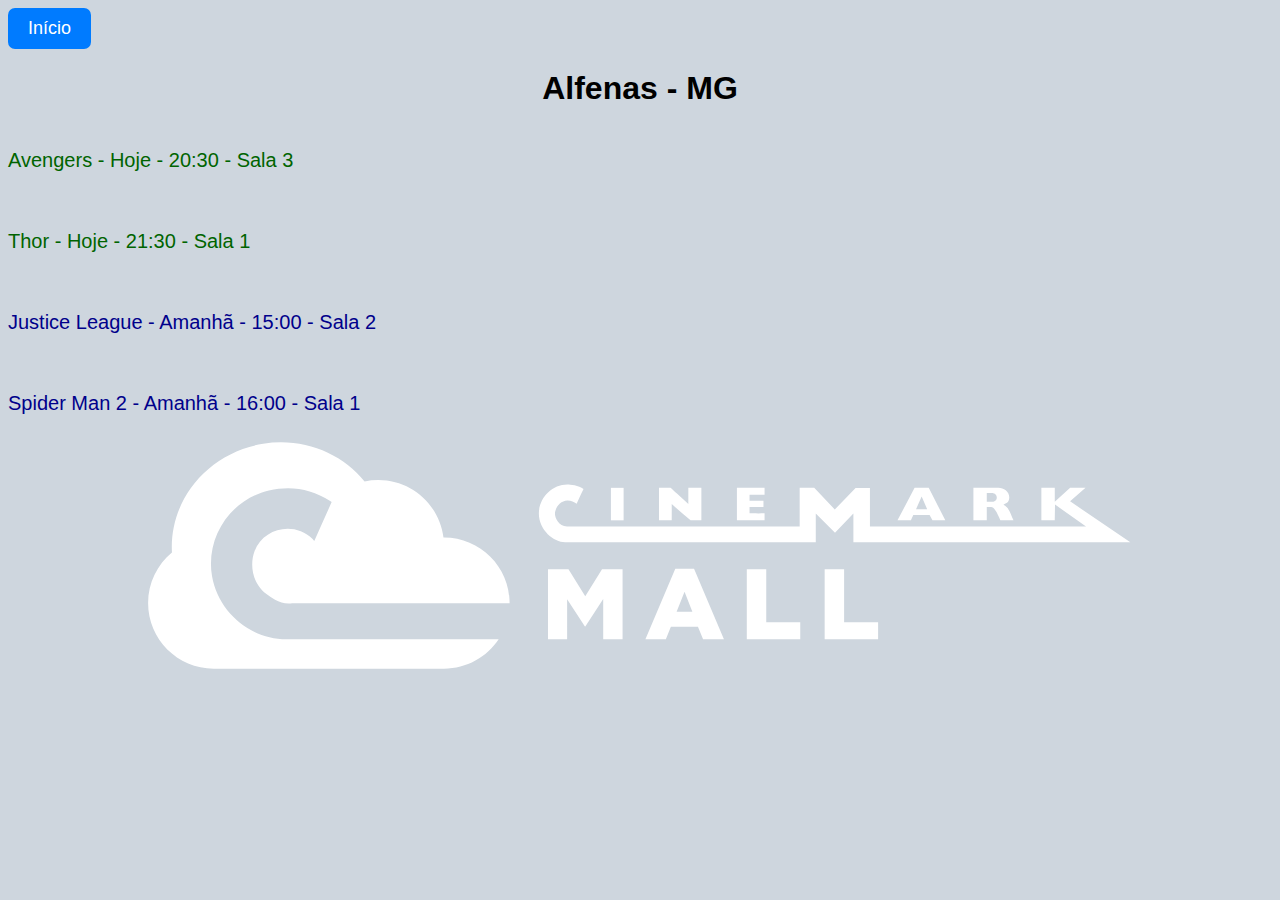
<file: Cidades/alfenas.html>
<!DOCTYPE html>
<html lang="en">
<head>
    <meta charset="UTF-8">
    <meta name="viewport" content="width=device-width, initial-scale=1.0">
    <link rel="stylesheet" href="/CSS/style.css">
    <title>Cine Alfenas</title>

</head>
<body>
    <a class="start" href="index.html">Início</a>
    
    <h1>Alfenas - MG</h1>
    <p class="hoje">Avengers - Hoje - 20:30 - Sala 3</p>
    <br>
    <p class="hoje">Thor - Hoje - 21:30 - Sala 1</p>
    <br>
    <p class="amanha">Justice League - Amanhã - 15:00 - Sala 2</p>
    <br>
    <p class="amanha">Spider Man 2 - Amanhã - 16:00 - Sala 1</p>
    
    <img src="/Images/cinemark-logo.svg" alt="cinemark-logo">
</body>
</html>
</file>
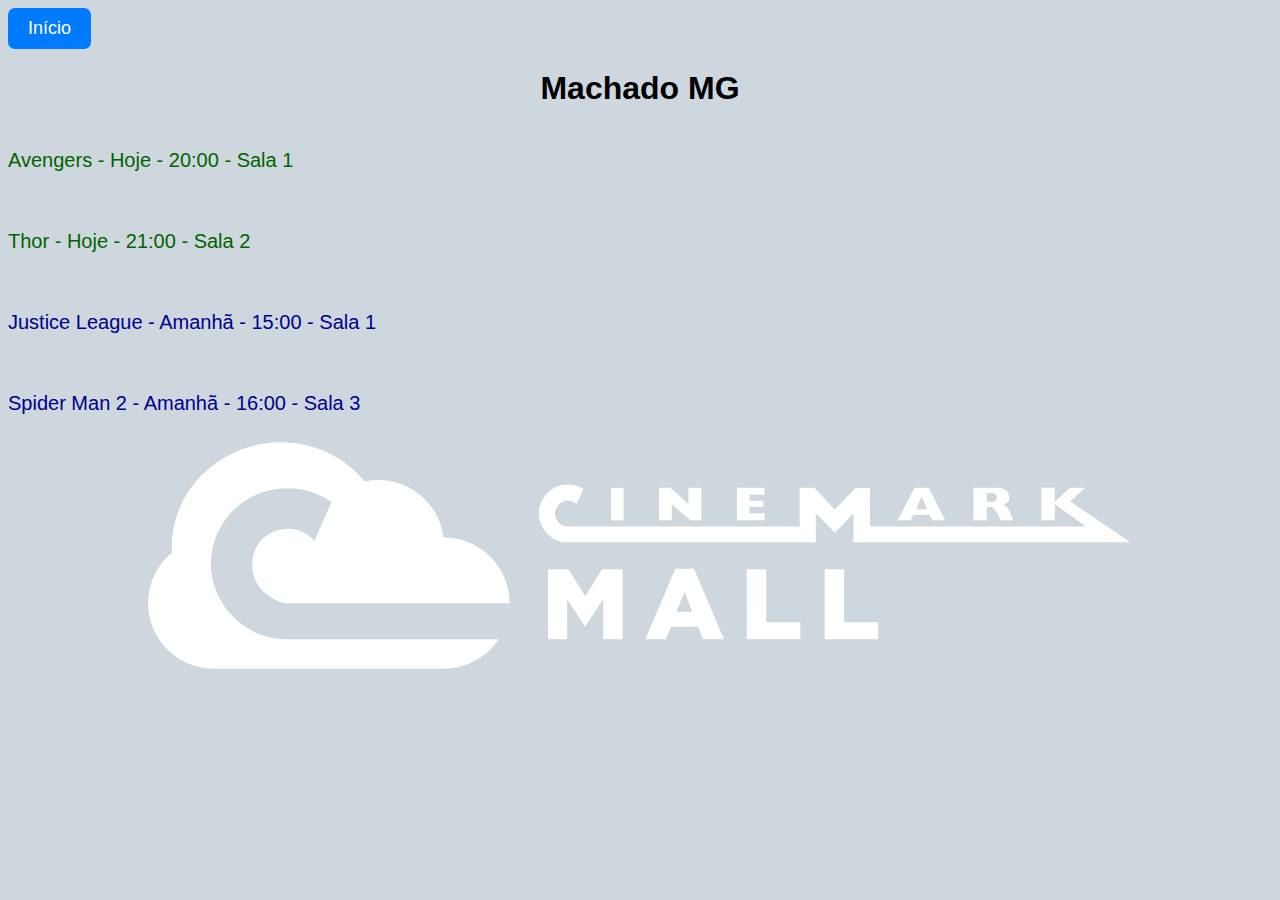
<file: Cidades/machado.html>
<!DOCTYPE html>
<html lang="en">
<head>
    <meta charset="UTF-8">
    <meta name="viewport" content="width=device-width, initial-scale=1.0">
    <link rel="stylesheet" href="/CSS/style.css">
    <title>Cine Machado</title>
    
</head>
<body>
    <a class="start" href="index.html">Início</a>
    
    <h1>Machado MG</h1>
    <p class="hoje">Avengers - Hoje - 20:00 - Sala 1</p>
    <br>
    <p class="hoje">Thor - Hoje - 21:00 - Sala 2</p>
    <br>
    <p class="amanha">Justice League - Amanhã - 15:00 - Sala 1</p>
    <br>
    <p class="amanha">Spider Man 2 - Amanhã - 16:00 - Sala 3</p>
    
    <img src="/Images/cinemark-logo.svg" alt="cinemark-logo">
</body>
</html>
</file>
<file: CSS/style.css>
p.hoje{
    color: darkgreen;
}
p.amanha{
    color: darkblue;
}
p{
    font-size: 20px;
}
body{
    font-family: Arial, Helvetica, sans-serif;
    background-color: rgb(206, 214, 222);
}
a{
    text-decoration: none;
}
h2 a {
    color: royalblue;
    margin: 10px;
    padding: 20px;
}
h1{
    text-align: center;
    padding-bottom: 20px;
}
.start{
    display: inline-block;
    padding: 10px 20px;          
    background-color: #007BFF;    
    color: white;                       
    border-radius: 7px;          
    font-size: 18px;             
    
    text-align: center;
}

.start:hover {
    background-color: #0056b3;   
}
</file>
